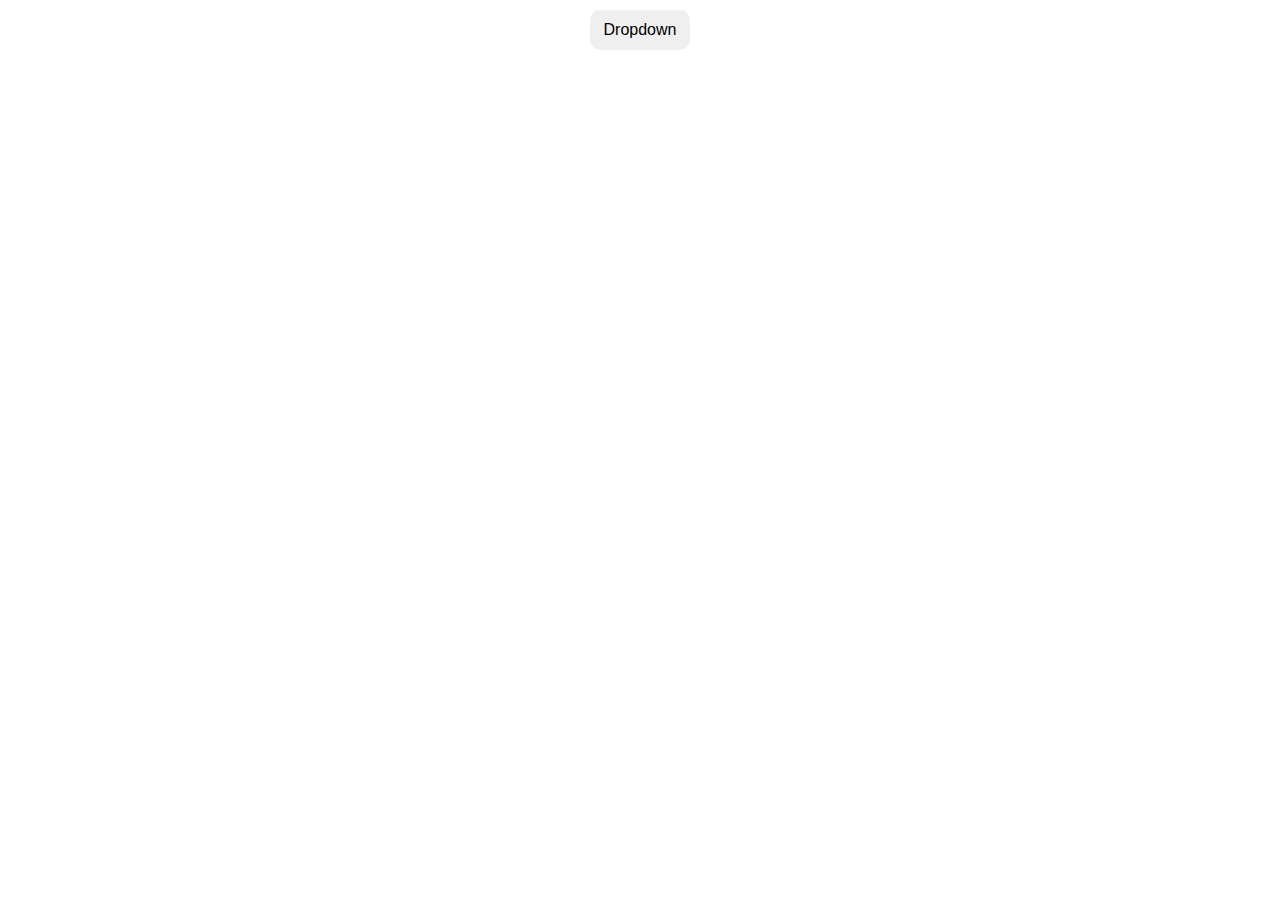
<file: index.html>
<!DOCTYPE html>
<html lang="en">
  <head>
    <meta charset="UTF-8" />
    <meta http-equiv="X-UA-Compatible" content="IE=edge" />
    <meta name="viewport" content="width=device-width, initial-scale=1.0" />
    <title>Test</title>
    <link rel="stylesheet" href="css/style.css" />
  </head>
  <body>
    <div class="container">
      <div class="row">
        <div class="box">
          <button class="btn">Dropdown</button>
        </div>
        <div class="card">
          <p>
            Lorem ipsum, dolor sit amet consectetur adipisicing elit. Ullam
            nesciunt cupiditate similique et iste placeat velit, ex cumque
            molestiae, deleniti temporibus eum id quae natus pariatur! Nihil,
            dolores! Incidunt, eaque!
          </p>
          <button class="close">close</button>
        </div>
      </div>
    </div>
    <script src="js/script.js"></script>
  </body>
</html>
</file>
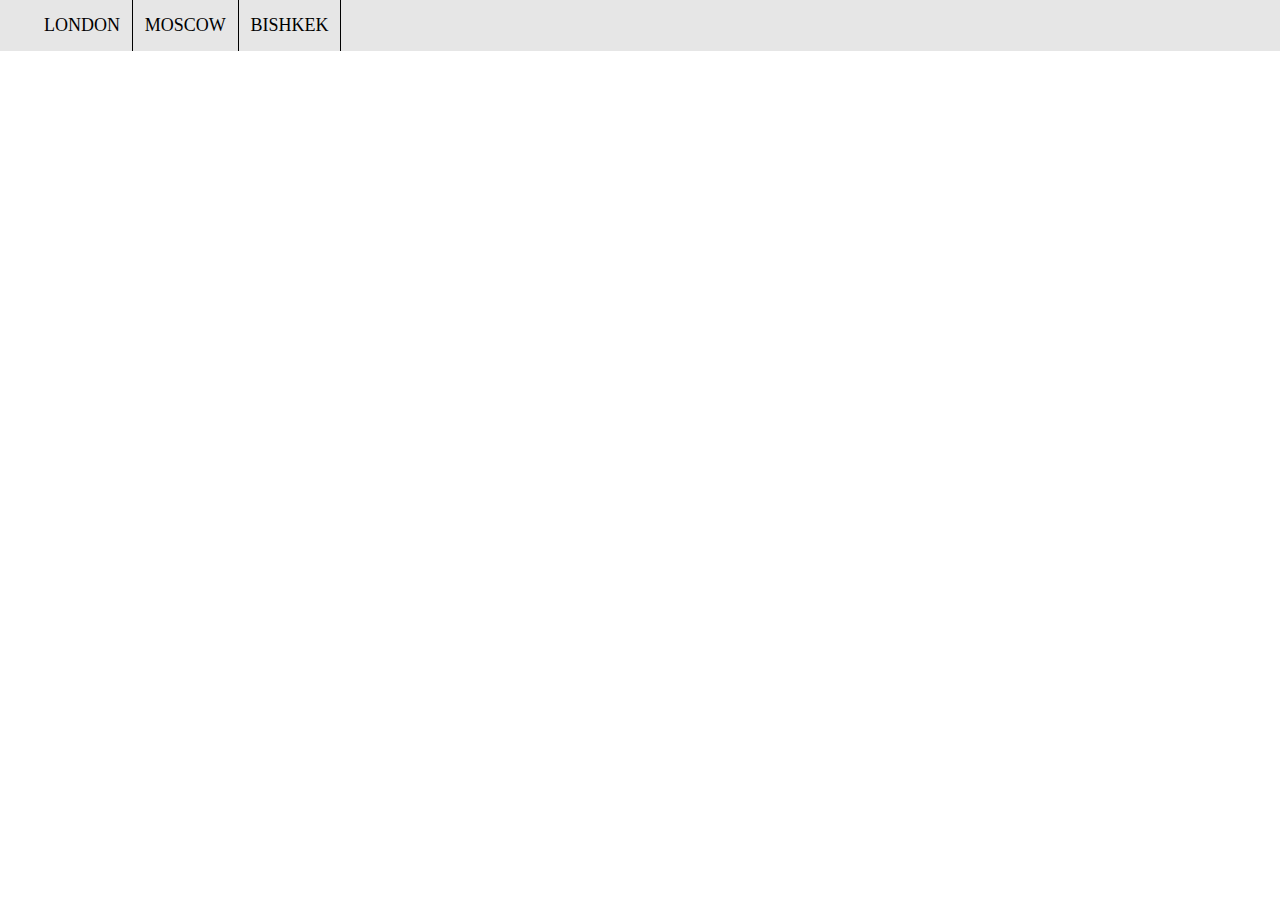
<file: country.html>
<!DOCTYPE html>
<html lang="en">
  <head>
    <meta charset="UTF-8" />
    <meta http-equiv="X-UA-Compatible" content="IE=edge" />
    <meta name="viewport" content="width=device-width, initial-scale=1.0" />
    <title>country</title>
    <link rel="stylesheet" href="css/country.css" />
  </head>
  <body>
    <div class="container">
      <div class="navBar">
        <ul class="list">
          <li class="London">London</li>
          <li class="Moscow">Moscow</li>
          <li class="Bishkek">Bishkek</li>
        </ul>
      </div>
    </div>
    <div class="box"></div>
    <script src="js/country.js"></script>
  </body>
</html>
</file>
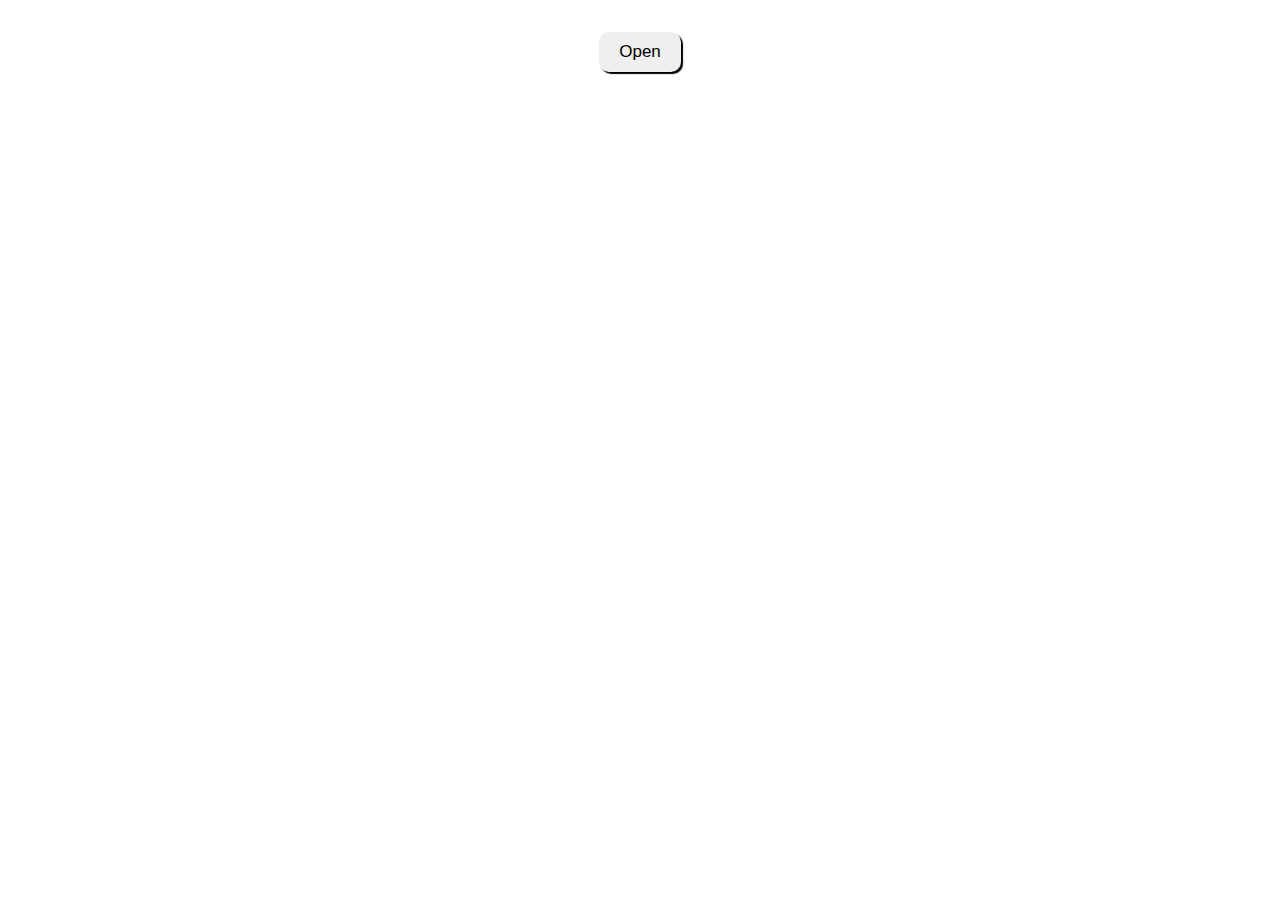
<file: modal.html>
<!DOCTYPE html>
<html lang="en">
  <head>
    <meta charset="UTF-8" />
    <meta http-equiv="X-UA-Compatible" content="IE=edge" />
    <meta name="viewport" content="width=device-width, initial-scale=1.0" />
    <title>modal window</title>
    <link rel="stylesheet" href="css/modal.css" />
  </head>
  <body>
    <div class="container">
      <div class="label">
        <button class="open">Open</button>
        <div class="card">
          <p>
            Lorem ipsum dolor sit amet consectetur adipisicing elit. Pariatur
            similique a praesentium fuga fugit aliquam dolor, iusto laudantium
            vitae necessitatibus quas eveniet odit reiciendis ipsum voluptates
            deleniti blanditiis porro? Porro. Lorem ipsum dolor sit amet
            consectetur adipisicing elit. Ex inventore perspiciatis a nobis! Ex
            perferendis nobis quia ipsum itaque omnis similique modi placeat!
            Facilis quam, totam quae quibusdam accusamus fuga! Lorem ipsum dolor
            sit amet consectetur adipisicing elit. At eos consequatur assumenda
            fugiat unde explicabo quae nostrum, veniam voluptatibus aut aliquam
            repellat expedita a magni totam voluptate magnam molestiae.
            Excepturi?Lorem ipsum dolor sit amet consectetur adipisicing elit.
            Aspernatur maiores tempore temporibus dolor et magnam totam?
            Eveniet, eum ducimus iure unde ex odit totam autem sint minima
            labore, omnis accusamus. Lorem ipsum dolor sit amet consectetur,
            adipisicing elit. Eaque, vitae necessitatibus fugiat expedita at
            reiciendis eveniet? Modi quidem assumenda in magnam eius! Esse sequi
            inventore possimus, sint fugit dolorem reprehenderit?Lorem ipsum
            dolor sit amet consectetur adipisicing elit. Voluptatibus itaque
            autem iusto deleniti magnam possimus laboriosam atque molestias.
            Maxime aliquid quod soluta tempora similique nam, facere ad placeat
            omnis perspiciatis? Veniam, consequatur porro. Assumenda impedit,
            repudiandae voluptatibus maiores reiciendis laborum corporis,
            dolores tenetur ducimus dignissimos incidunt quidem illo, dolorem
            deserunt! Iusto iure cupiditate quae eligendi labore quisquam est
            aliquam minus. Officia officiis laboriosam dicta, enim distinctio
            quibusdam sed saepe voluptatum culpa vel ut impedit maiores eveniet
            maxime repellendus non. Dolorum dicta suscipit et ex inventore
            dolore repellendus eveniet praesentium optio? Explicabo accusantium
            perspiciatis voluptatem corrupti placeat, ipsam voluptate ad sunt
            esse praesentium? Nisi praesentium voluptate totam amet dignissimos
            sit? Repellendus asperiores exercitationem molestias non fugit quis
            ducimus quia? In, non!
          </p>
        </div>
        <button class="close">X</button>
      </div>
    </div>
    <script src="js/modal.js"></script>
  </body>
</html>
</file>
<file: css/style.css>
* {
  margin: 0;
  padding: 0;
  box-sizing: border-box;
}
.container {
  width: 80%;
  margin: auto;
}

.row {
  display: flex;
  justify-content: center;
  align-items: center;
  text-align: center;
  width: 100%;
  flex-direction: column;
}

.row .btn {
  width: 100px;
  height: 40px;
  font-size: 16px;
  cursor: pointer;
  border: none;
  outline: none;
  border-radius: 10px;
}

.row .box {
  z-index: 100;
  background-color: white;
  width: 100%;
  padding-top: 10px;
}

.card {
  width: 16%;
  background-color: black;
  border-radius: 10px;
  color: white;
  min-height: 160px;
  display: flex;
  padding: 0 10px;
  justify-content: center;
  align-items: center;
  flex-direction: column;
  position: absolute;
  top: -50%;
  transition: 0.5s;
}
.card p {
  margin-top: 15px;
}
.close {
  margin-top: 20px;
  width: 100px;
  height: 40px;
  font-size: 16px;
  margin-bottom: 20px;
  cursor: pointer;
}

.card.active {
  top: 10%;
}
</file>
<file: css/country.css>
* {
  margin: 0;
  padding: 0;
  box-sizing: border-box;
}

.container {
  background-color: rgb(230, 230, 230);
  width: 100%;
}

.navBar {
  display: flex;
  justify-content: flex-start;
  align-items: center;
  width: 95%;
  margin: auto;
}

.list {
  list-style: none;
  display: flex;
  justify-content: flex-start;
  align-items: center;
}
.list li {
  padding: 15px 5%;
  cursor: pointer;
  color: black;
  font-size: 18px;
  text-transform: uppercase;
  margin: 0;
  border-right: 1px solid black;
  transition: 0.6s;
}

.list li:hover {
  background-color: white;
}

.list li.active {
  background-color: white;
  transition: 0.5s;
}

.ph {
  padding: 5% 5%;
}

.ph p {
  font-size: 24px;
  font-weight: 800;
  text-shadow: 1px 1px 5px gray;
}
</file>
<file: css/modal.css>
* {
  margin: 0;
  padding: 0;
  box-sizing: border-box;
}

body {
  margin: 0;
  padding: 0;
}

.row {
  display: flex;
  width: 100%;
  justify-content: center;
  align-items: center;
}

.open {
  padding: 10px 20px;
  font-size: 17px;
  border: none;
  outline: none;
  border-radius: 10px;
  box-shadow: 2px 2px 1px black;
  cursor: pointer;
  position: absolute;
  top: 2rem;
}

.label {
  width: 100%;
  height: 100vh;
  display: flex;
  align-items: center;
  z-index: 100;
  justify-content: center;
  flex-direction: column;
  transition: 0.3s;
  overflow: hidden;
}

.card {
  border: 1px solid gray;
  opacity: 0;
  pointer-events: none;
  padding: 5px 5px;
  max-height: 200px;
  overflow-y: scroll;
  width: 40%;
  text-align: start;
  background-color: white;
  padding: 20px 20px;
  border-radius: 10px;
  transition: 0.3s;
}

.card.active {
  opacity: 1;
  border: 1px solid gray;
  pointer-events: all;
  padding: 5px 5px;
  max-height: 200px;
  overflow-y: scroll;
  width: 40%;
  text-align: start;
  background-color: white;
  padding: 20px 20px;
  border-radius: 10px;
}

.close {
  opacity: 0;
  pointer-events: none;
  position: absolute;
  top: 1rem;
  right: 1rem;
  padding: 2px 5px;
  cursor: pointer;
  border: none;
  outline: none;
  transition: 0.3s;
}

.close.active {
  opacity: 1;
  pointer-events: all;
}

.label.active {
  background-color: rgba(0, 0, 0, 0.8);
}

.open.active {
  opacity: 0.5;
  pointer-events: none;
}
</file>
